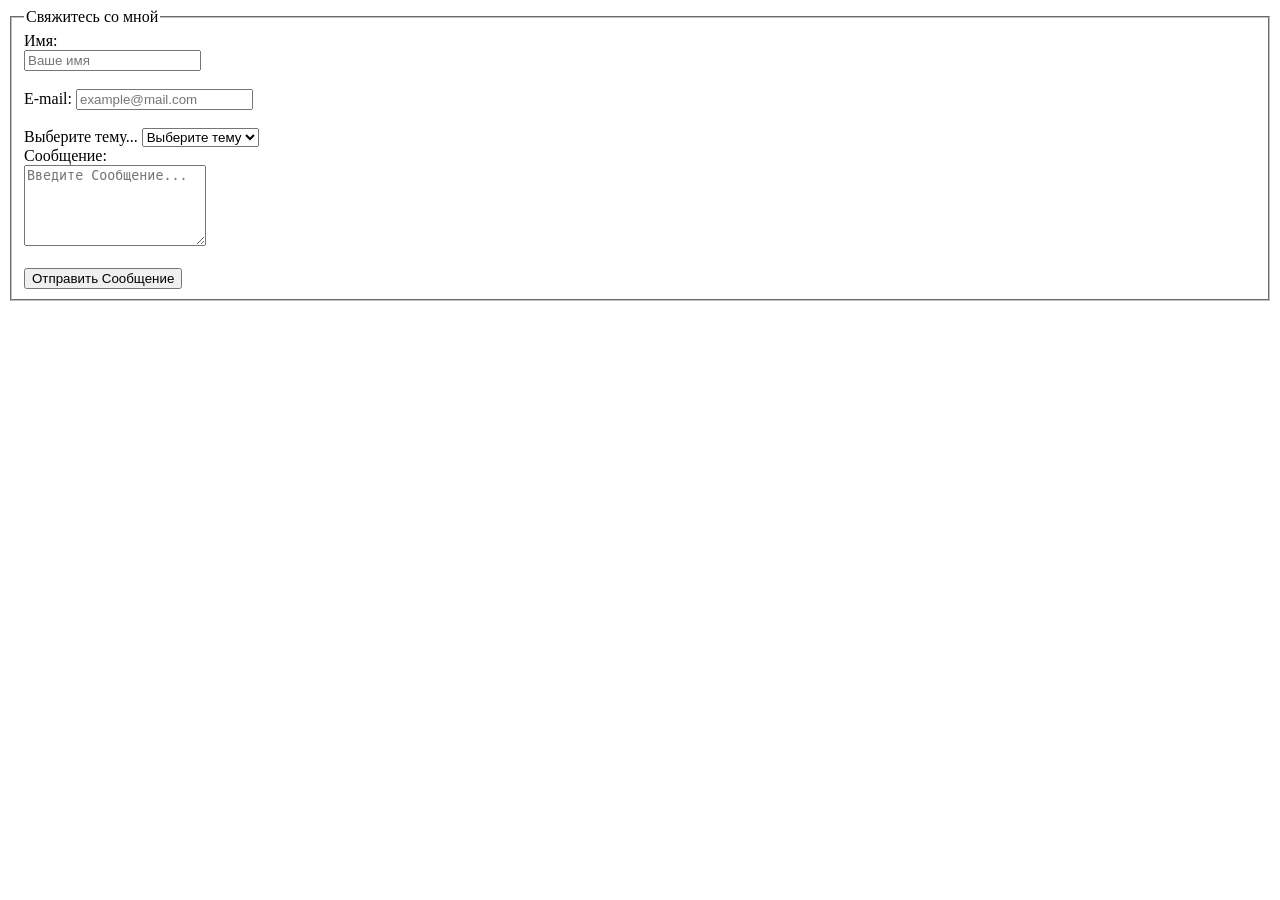
<file: index2.html>
<!DOCTYPE html>

<html>

    <head>
        <form>

            <fieldset>
                <legend>Свяжитесь со мной</legend>
        <form action="">
            <label for="username">Имя:</label><br>
            <input type="text" id="username" name="username"
                rows="5" cols="20" placeholder="Ваше имя" required><br><br>

            <label for="email">E-mail:</label>
            <input type="email" id="email" name="email"
            rows="5" cols="20" placeholder="example@mail.com" required><br><br>

        </form>

        <form action="/send" method="post">
            <label for="Topic">Выберите тему...</label>
            <select name="Topic" required>
                <option value="" disabled selected >Выберите тему</option>
                <option value="dog" >Собака</option>
                <option value="cat" >Кошка</option>
                <option value="pig" >Свинья</option>
            </select>
        </form>

        <form action="/send" method="post">
            <label for="message">Сообщение:</label><br>
            <textarea id="message" name="message"
                rows="5" cols="20" placeholder="Введите Сообщение..." required></textarea><br><br>
            <button type="sumbit">Отправить Сообщение</button>
        </form>
            </fieldset>
        </form>
    </head>

    <body>
        
    </body>
</html>
</file>
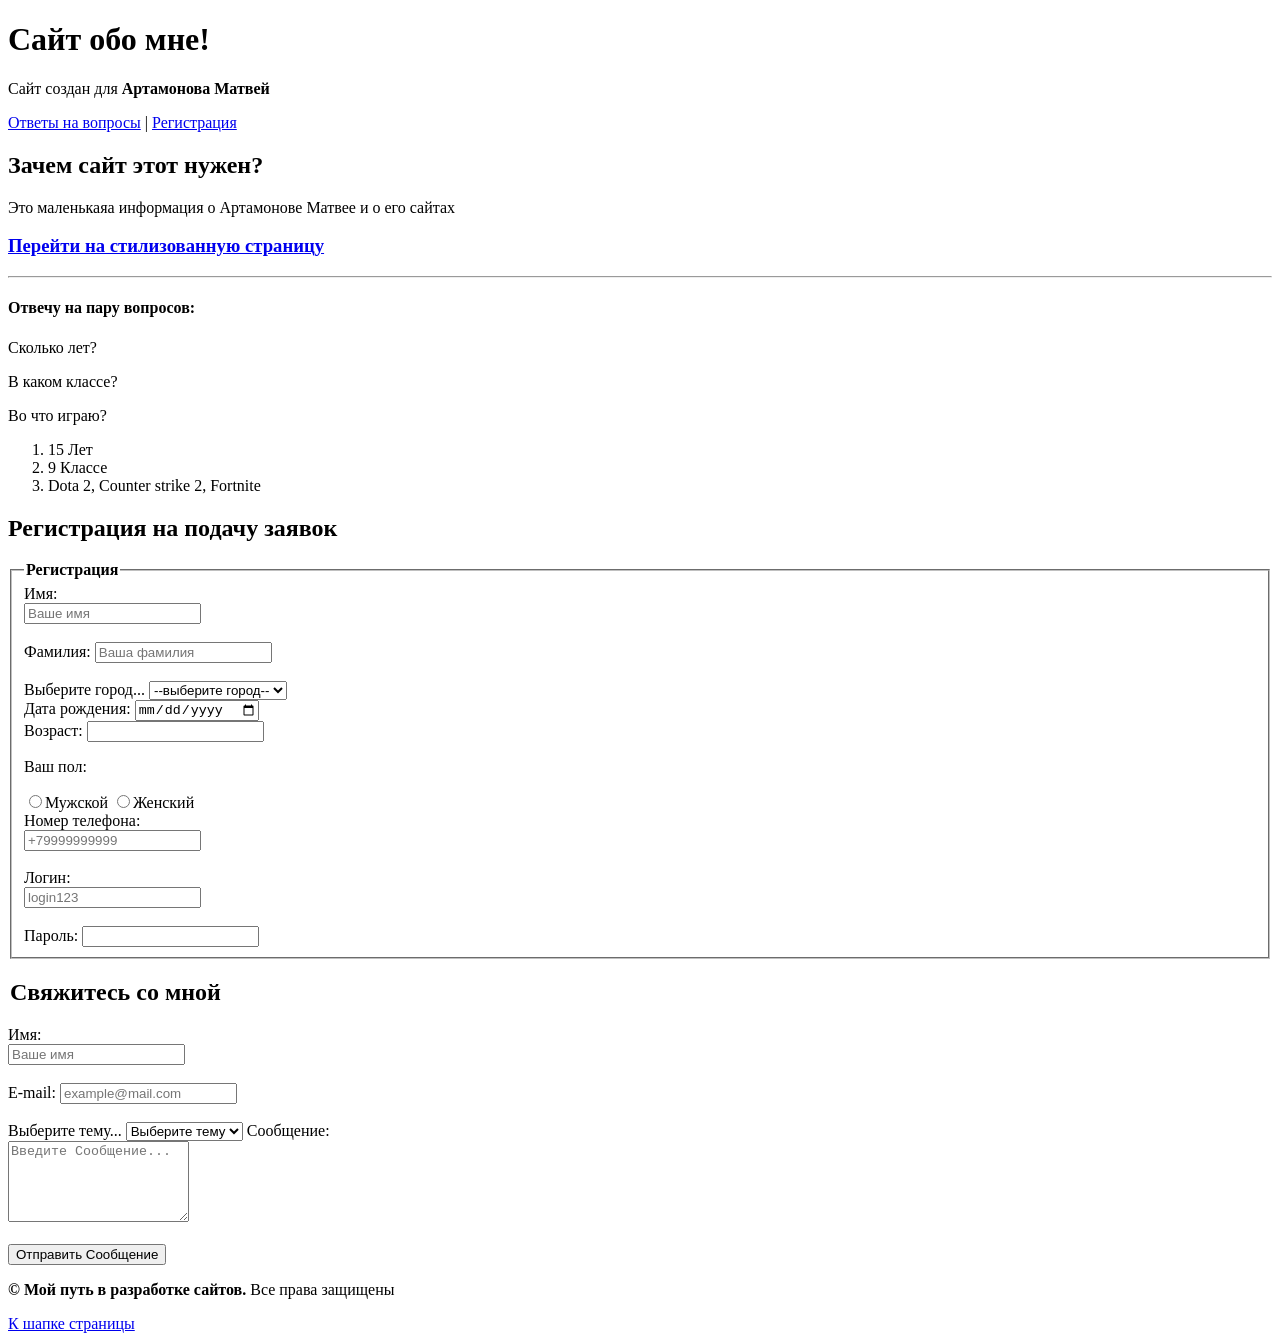
<file: Main2.html>
<!DOCTYPE html>

<html>

    <head>

    </head>

    <body>
                <header id="head">
        <h1>Сайт обо мне!</h1>
        <p>Сайт создан для <b>Артамонова Матвей</b> </p>
        <nav>
            <a href="#vopros">Ответы на вопросы</a> 
            |
            <a href="#registr">Регистрация</a> 
        </nav>
        <h2>Зачем сайт этот нужен?</h2>
        <p>Это маленькаяа информация о Артамонове Матвее и о его сайтах</p>
            </header>

            <h3><a href="Main.html">Перейти на стилизованную страницу</a></h3>

        <hr>
            <main>
        <article id="vopros">      
        <h4>Отвечу на пару вопросов:</h4>
        <p>Сколько лет?</p>
        <p>В каком классе?</p>
        <p>Во что играю?</p>

        <ol>
            <li>15 Лет</li>
            <li>9 Классе</li>
            <li>Dota 2, Counter strike 2, Fortnite</li>            
        </ol>

        </article> 

        <article id="registr">
        <h1>Регистрация на подачу заявок</h1>
        <form >

            <fieldset>
                <legend><b>Регистрация</b></legend>
        <form action="">
            <label for="first name">Имя:</label><br>
            <input type="text" id="first name" name="first name"
                rows="5" cols="20" placeholder="Ваше имя" required><br><br>

            <label for="last name">Фамилия:</label>
            <input type="text" id="last name" name="last name"
            rows="5" cols="20" placeholder="Ваша фамилия" required><br><br>

             <form action="/send" method="post">
            <label for="Topic">Выберите город...</label>
            <select name="Topic" required>
                <option value="" disabled selected >--выберите город--</option>
                <option value="Moscow" >Москва</option>
                <option value="Volgograd" >Волгоград</option>
                <option value="Ufa" >Уфа</option>
                <option value="Spb" >Санкт-Петербург</option>
                <option value="Kazan" >Казань</option>
                <option value="Rostov" >Ростов</option>
            </select> 

            <div>
                <label for="birth">Дата рождения:</label>
                <input type="date" id="birth" name="birthdate"> 
            </div>
            

                <label for="age">Возраст:</label>
                <input type="number" id="age" name="age">

                <p>Ваш пол:</p>
                <label><input type="radio" name="gender" value="male">Мужской</label>
                <label><input type="radio" name="gender" value="female">Женский</label>
    <div>
        <form action="">
            <label for="number">Номер телефона:</label><br>
            <input type="text" id="number" name="number"
                rows="5" cols="20" placeholder="+79999999999" required><br><br>
    </div>

                <label for="login">Логин:</label><br>
            <input type="text" id="login" name="login"
                rows="5" cols="20" placeholder="login123" required><br><br>

            <label for="pass">Пароль:</label>
            <input type="password" id="pass" name="password">

        </article>

                <legend><h2>Свяжитесь со мной</h2></legend>
                
        <form action="">
            <label for="username">Имя:</label><br>
            <input type="text" id="username" name="username"
                rows="5" cols="20" placeholder="Ваше имя" required><br><br>

            <label for="email">E-mail:</label>
            <input type="email" id="email" name="email"
            rows="5" cols="20" placeholder="example@mail.com" required><br><br>

        <form action="/send" method="post">
            <label for="Topic">Выберите тему...</label>
            <select name="Topic" required>
                <option value="" disabled selected >Выберите тему</option>
                <option value="report" >Жалоба</option>
                <option value="application" >Заявка</option>
                <option value="offer" >Предложение</option>
            </select>
        
        <form action="/send" method="post">
            <label for="message">Сообщение:</label><br>
            <textarea id="message" name="message"
                rows="5" cols="20" placeholder="Введите Сообщение..." required></textarea><br><br>
            <button type="sumbit">Отправить Сообщение</button>
        </form>
      
        </main>
        <footer>
            <p><b>© Мой путь в разработке сайтов.</b> Все права защищены </p>
            <a href="#head">К шапке страницы</a>
        </footer>

    </body>
</html>
</file>
